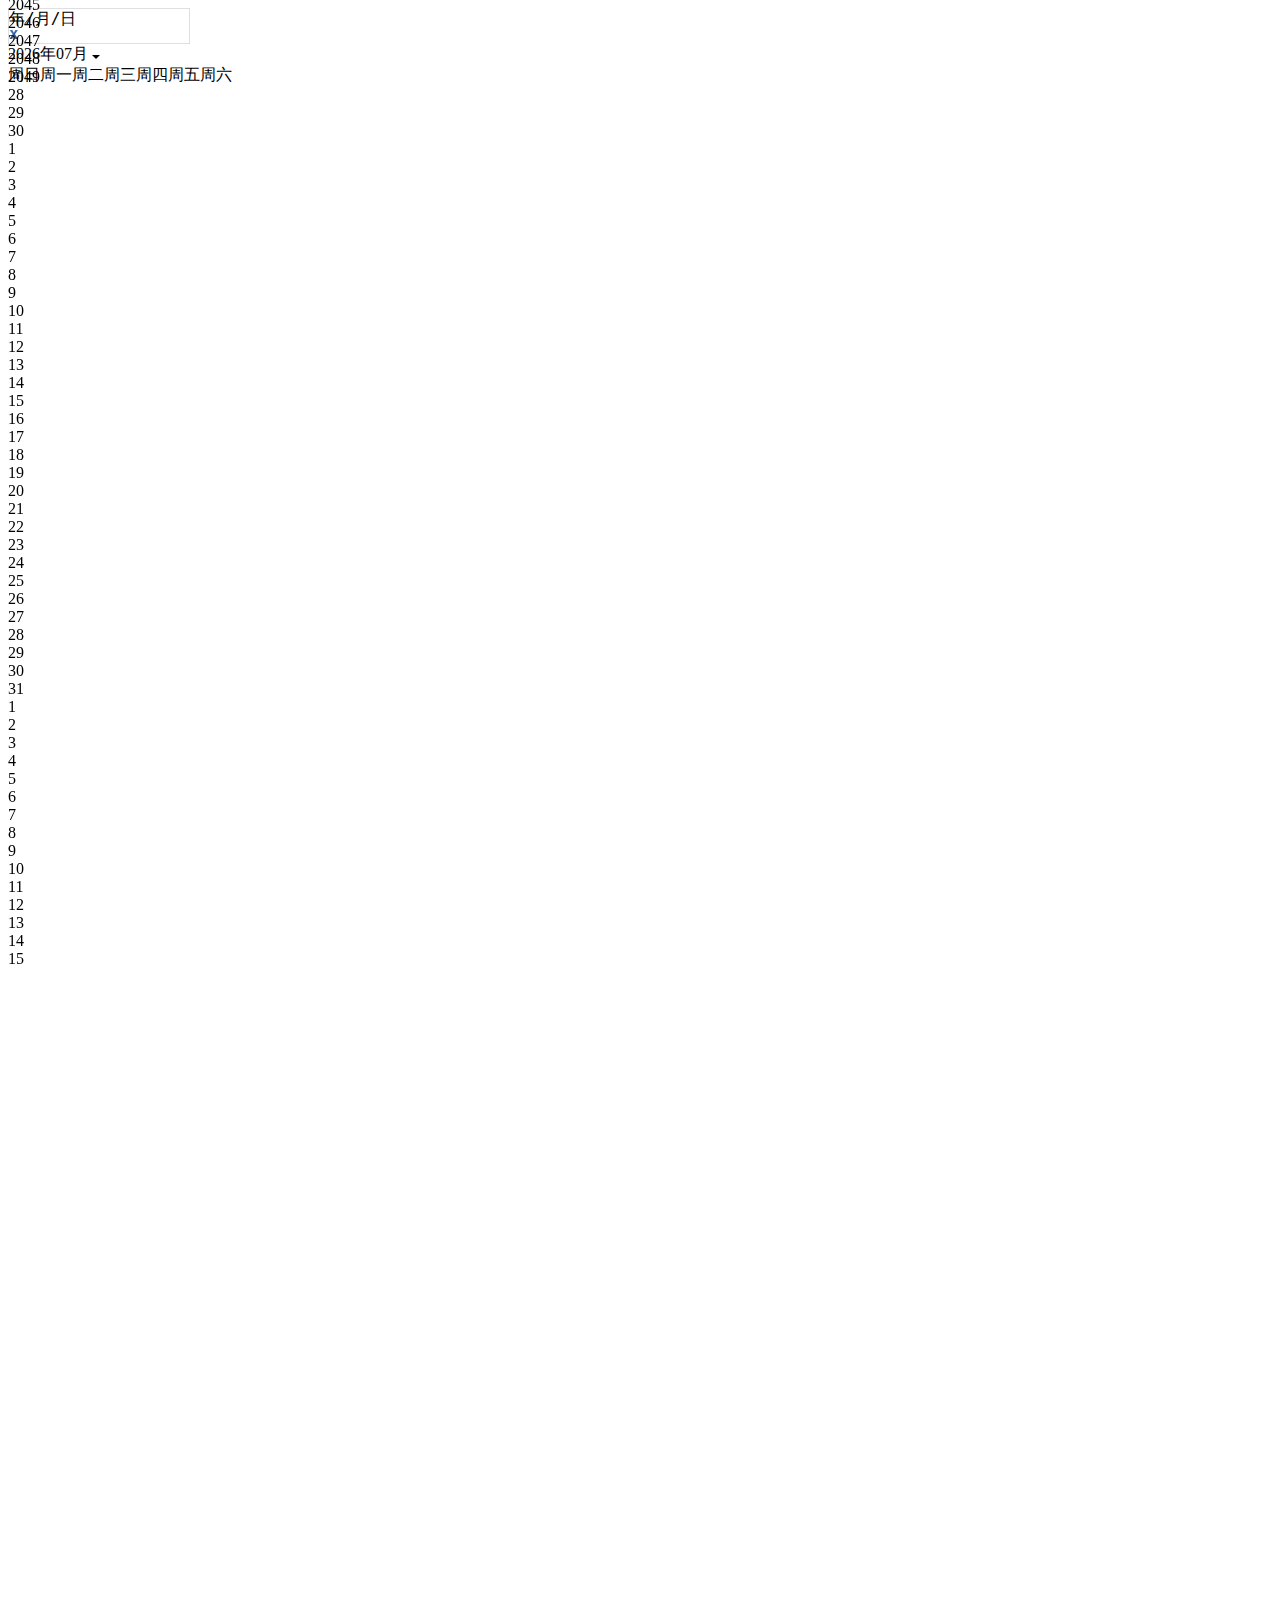
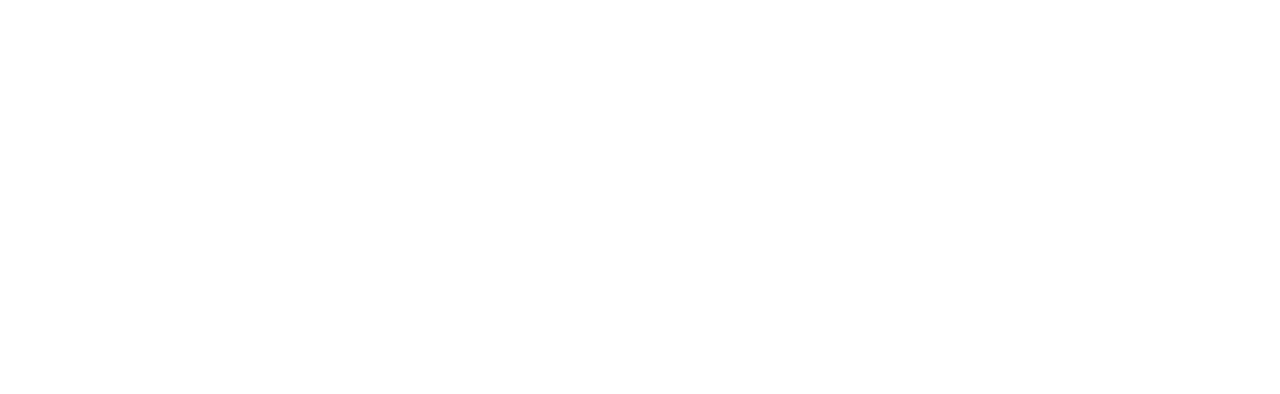
<file: datepicker.html>
<!DOCTYPE html>
<html>
<head>
	<title>Datepicker Demo</title>
	<meta charset="utf-8">
	<link rel="stylesheet" type="text/css" href="datepicker.css">
	<script type="text/javascript" src="datepicker-svg.js"></script>
</head>
<body>
<div class="datepicker-container">
	
</div>
</body>
</html>
<script type="text/javascript">
	Datepicker.replace(document.querySelector('.datepicker-container'));
</script>
</file>
<file: datepicker.css>
@font-face {
    font-family: 'iconfont';
    src: url('./font/iconfont.eot');
    src: url('./font/iconfont.eot?#iefix') format('embedded-opentype'),
    url('./font/iconfont.woff') format('woff'),
    url('./font/iconfont.ttf') format('truetype'),
    url('./font/iconfont.svg#iconfont') format('svg');
}

.dp-container {
    outline: none;
    border: none;
    padding: 0;
    margin: 0;
}

.dp-calendar {
    display: none;
    position: absolute;
    font-family: 'monospace', 'Helvetica Neue', 'Microsoft Sans Serif', 'Microsoft Yahei', 'SansSerif';
    font-size: 12px;
    -webkit-user-select: none;
    -moz-user-select: none;
    -ms-user-select: none;
    user-select: none;
    background: #fff;
}

.dp-mask {
    display: none;
    position: absolute;
    top: 0;
    left: 0;
    right: 0;
    bottom: 0;
}

.dp-inner-wrapper {
    padding: 10px;
    border: 1px solid #bfbfbf;
}

.dp-header {
    display: flex;
    display: -webkit-flex;
    -webkit-justify-content: space-between;
    justify-content: space-between;
    margin-bottom:10px;
}

.dp-body {
    width: 238px;
    border: 1px solid #bfbfbf;
    overflow: hidden;
}

.dp-month-view {
    position: relative;
    width: 100%;
}

.dp-month-scroll-box {
    position: relative;
    width: 100%;
}

.dp-month-canvas-background, .dp-month-canvas-foreground {
    position: absolute;
    top: 0;
    left: 0;
}

.dp-year-canvas-background, .dp-year-canvas-foreground {
    position: absolute;
    top: 0;
    left: 0;
}

.dp-weeks-title {
    display: table;
    width: 100%;
    table-layout: fixed;
    border-bottom: 1px solid #bfbfbf;
    background: #f5f5f5;
}

.dp-week-day {
    display: table-cell;
    height: 24px;
    text-align: center;
    vertical-align: middle;
}

.dp-btn-group {
    display: flex;
    display: -webkit-flex;
}

.dp-btn-group > div {
    margin-right: 8px;
    width: 24px;
    height: 24px;
    background-image: url(./btn-bg.png);
    -webkit-background-size: 300% 200%;
    background-size: 300% 200%;
}

.dp-btn-group > div:active {
    background-image: url(./btn-bg.png);
    /*-webkit-background-size: 300% 200%;*/
    /*background-size: 300% 200%;*/
}

.dp-btn-group > div:last-child {
    margin-right: 0;
}

.dp-btn-next {
    background-position: 96px 0;
}

.dp-btn-next:active {
    background-position: 96px 72px;
}

.dp-btn-prev {
    background-position: 0 0;
}

.dp-btn-prev:active {
    background-position: 0 72px;
}

.dp-btn-curr {
    background-position: 48px 0;
}

.dp-btn-curr:active {
    background-position: 48px 72px;
}

.dp-date-label {
    display: flex;
    display: -webkit-flex;
    -webkit-align-items: center;
    align-items:center;
}

.dp-year-scroll-box {
    position: relative;
    height: 120px;
    flex-grow: 1;
    -webkit-flex-grow: 1;
}

.dp-year-view {
    display: flex;
    display: -webkit-flex;
}

.dp-scroll-bar {
    width:14px;
    position: relative;
    display: flex;
    display: -webkit-flex;
    justify-content: center;
    -webkit-justify-content: center;
    -webkit-align-items: center;
    align-items:center;
    border-left: 1px solid #bfbfbf;
}

.dp-scroll-thumb {
    width:10px;
    height:30px;
    background: #d8d8d8;
}

.dp-input {
    width: 180px;
    height: 34px;
    align-items:center;
    border: 1px solid #dfdfdf;
    font-family: 'monospace', 'Helvetica Neue', 'Microsoft Sans Serif', 'Microsoft Yahei', 'SansSerif';
    font-size: 16px;
    -webkit-user-select: none;
    -moz-user-select: none;
    -ms-user-select: none;
    user-select: none;
    cursor: default;
}

.dp-input-inner-wrapper {
    display: flex;
    display: -webkit-flex;
    justify-content: space-between;
    -webkit-justify-content: space-between;
    -webkit-align-items: center;
    align-items:center;
    height: 100%;
    padding: 0 6px;
}

.dp-input-text {
    display: flex;
    display: -webkit-flex;
    line-height: 1;
}

.dp-input-year, .dp-input-month, .dp-input-day {
    text-align: center;
}

.dp-input-text > div.active {
    background-color: #b8d7fc;
}

.dp-input-year {
    width: 40px;
}

.dp-input-month, .dp-input-day {
    width: 20px;
}

.dp-input-btn-group {
    display: none;
    align-items: center;
    -webkit-align-items: center;
    font-family: iconfont;
}

.dp-btn-clear {
    width: 13px;
    height: 13px;
    margin-right:3px;
    font-size: 13px;
    color: #ccc;
}

.dp-spin-up, .dp-spin-down {
    width: 15px;
    height: 13px;
    font-size: 12px;
    text-align: center;
    background: #f5f5f5;
    color: #b5b5b5;
}

.dp-spin-up:hover, .dp-spin-down:hover {
    background-color: #dfdfdf;
}

.dp-spin-up:active, .dp-spin-down:active {
    background-color: #dddddd;
}

.dp-spin-down {
    background-position: -15px 0;
}

.dp-indicator {
    width: 20px;
    height: 15px;
    color: #251f1f;
    text-align: center;
    font-size: 12px;
    line-height:15px;
}

.dp-indicator:hover {
    background-color: #eee;
}

.dp-container:hover .dp-input-btn-group {
    display: -webkit-flex;
    display: flex;
}

.dp-container:focus .dp-input-btn-group {
    display: -webkit-flex;
    display: flex;
}

.dp-container:focus .dp-input {
    border: 1px solid #7aa2ff;
}
</file>
